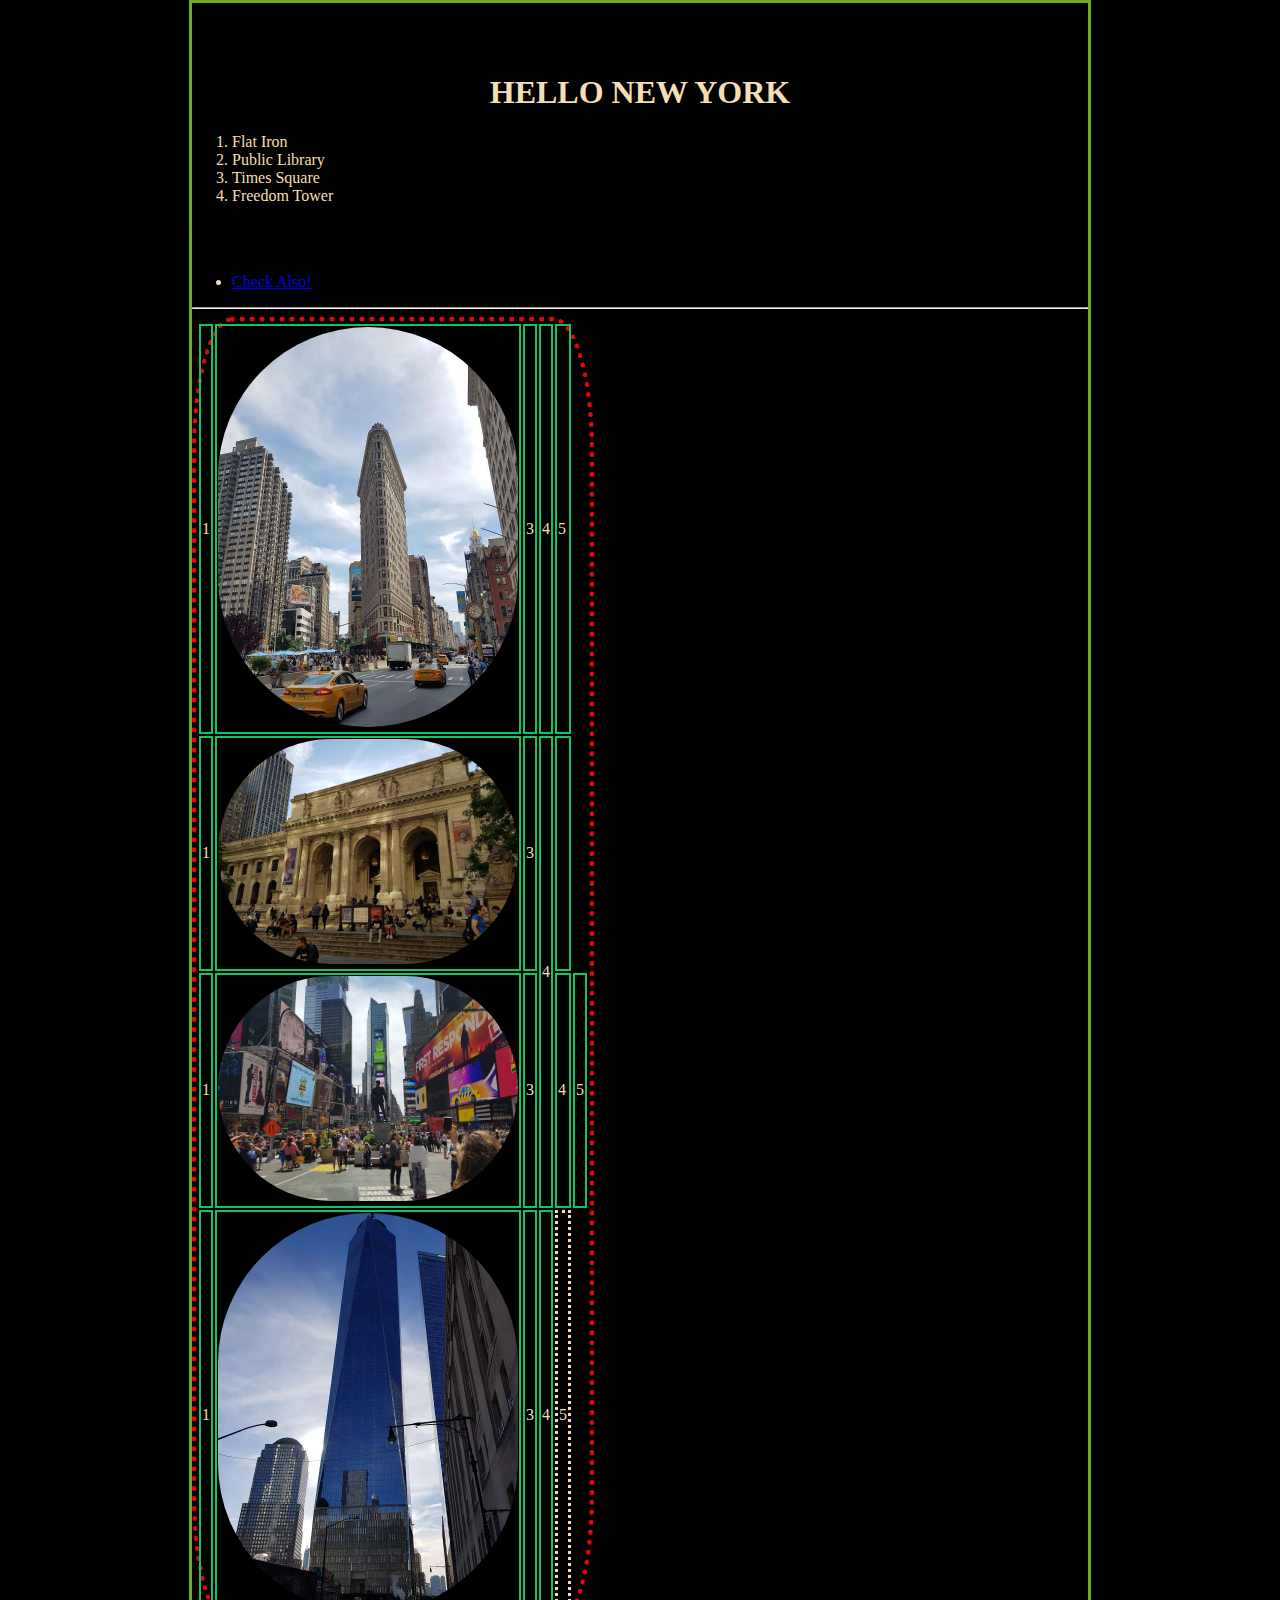
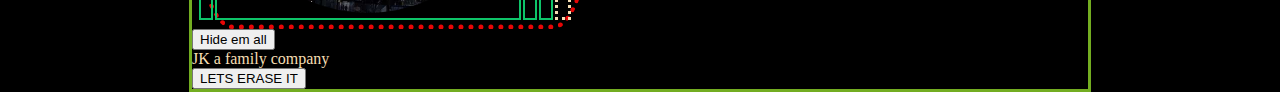
<file: index.html>
<!DOCTYPE html>
<html lang="en">
<head>
    <meta charset="UTF-8">
    <meta http-equiv="X-UA-Compatible" content="IE=edge">
    <meta name="viewport" content="width=device-width, initial-scale=1.0">
    <title>HELLO WORLD</title>
    <link rel="stylesheet" href="style.css">
</head>
<body class="center">
    <h1 id="container">HELLO NEW YORK</h1>
    <ol>
        <li>Flat Iron</li>
        <li>Public Library</li>
        <li>Times Square</li>
        <li>Freedom Tower</li>
        </ol>
        <div>
            <p>Theese streets will make you feel brand new!</p>
            <br>
            <ul>
                <li><a href="http://" target="_blank" rel="noopener noreferrer"> Check Also!</a></li>
            </ul>
        </div>
<hr>
<div>
        <table>
            <tr>
                <td>1</td>
                <td><a href="http://t.ly/a0aW" target="_blank"><img src="/img/flat.jpg" alt="Flat Iron" ></a></td>
                <td>3</td>
                <td>4</td>
                <td>5</td>
            </tr>
            <tr >
                <td>1</td>
                <td><a href="http://t.ly/goV5" target="_blank"><img src="/img/biblio3.jpg" alt="Public Library" ></a></td>
                <td>3</td>
                <td rowspan="2">4</td>
                <td ></td>
            </tr>
            <tr>
                <td>1</td>
                <td><a href="http://t.ly/0JLZ" target="_blank"><img src="/img/time.jpg" alt="Times Square" ></a></td>
                <td>3</td>
                <td>4</td>
                <td>5</td>
            </tr>
            <tr>
                <td>1</td>
                <td><a href="http://t.ly/FOR0" target="_blank"><img src="/img/freedom.jpg" alt="Freedom Tower" ></a></td>
                <td>3</td>
                <td>4</td>
                <td class="border">5</td>
            </tr>
           
        </table>
        
    </div>
    <footer>JK a family company</footer>
    <script src="script.js"></script>
</body>
</html>
</file>
<file: style.css>
body{
    background-color: black;
    justify-content: center;
}
img{
    width: 300px;
    border-radius: 150px;
}
a:hover {
    color: orange;
  }

table  {
    width: 30%;
    border: 5px dotted rgb(231, 6, 6);
    border-radius: 10%;
    }
 
    td{
        border: 2px solid rgb(14, 196, 105);
        color: wheat;
    } 


h1, footer, li{
    color: wheat;
}
h1{
    text-align: center;
}
a{
    color: random;
}
.center {
    margin: auto;
    width: 70%;
    border: 3px solid #73AD21;
    padding-top: 50px;
    justify-content: center;
  }
  p{
      margin: auto;
  }

.border{
    border: dotted;
}
  
.change{
    font-size: large;
    font-weight: bold;
}
.hide{
    display: none;
}
</file>
